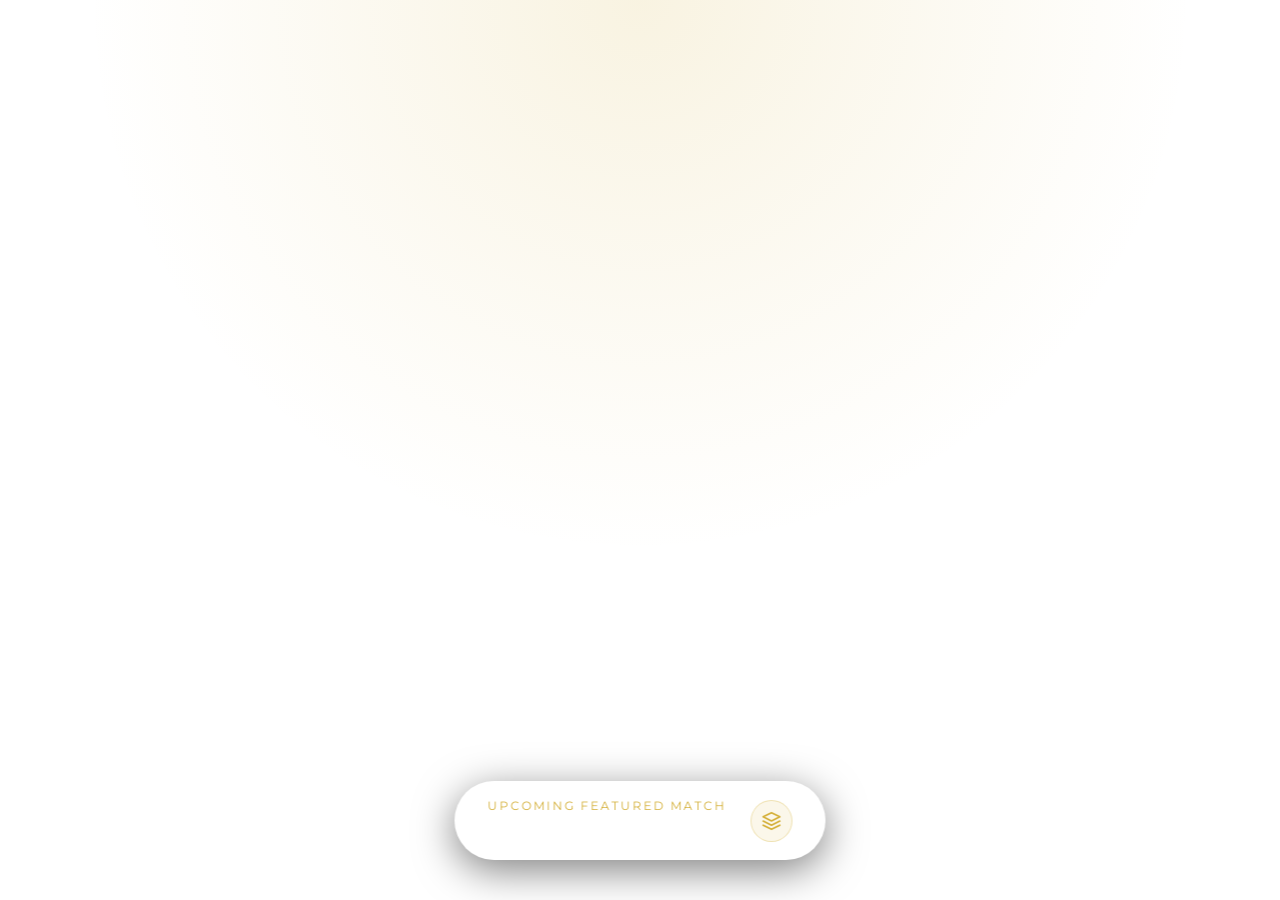
<file: premium_match_banner.html>
<!DOCTYPE html>
<html lang="en">
<head>
    <meta charset="UTF-8">
    <meta name="viewport" content="width=device-width, initial-scale=1.0">
    <title>Match Intel Banner</title>
    <!-- Premium Fonts -->
    <link href="https://fonts.googleapis.com/css2?family=Montserrat:wght@300;400;500;600&family=Playfair+Display:ital,wght@0,400;0,600;0,700;1,400&display=swap" rel="stylesheet">
    <style>
        :root {
            --glass-bg: rgba(255, 255, 255, 0.05);
            --glass-border: rgba(255, 255, 255, 0.15);
            --glass-highlight: rgba(255, 255, 255, 0.25);
            --text-primary: #ffffff;
            --text-secondary: #b3b3b3;
            --accent: #d4af37; /* Gold accent for premium feel */
            --bg-color: #0f172a; /* Deep dark slate */
        }

        body, html {
            margin: 0;
            padding: 0;
            font-family: 'Montserrat', sans-serif;
            background: linear-gradient(135deg, var(--bg-color) 0%, #000000 100%);
            color: var(--text-primary);
            height: 100vh;
            display: flex;
            justify-content: center;
            align-items: center;
            overflow: hidden;
            background-image: radial-gradient(circle at 50% 0%, rgba(212, 175, 55, 0.15) 0%, transparent 50%);
        }

        h1, h2, h3, h4, h5, h6 {
            font-family: 'Playfair Display', serif;
            margin: 0;
            font-weight: 600;
        }

        /* ----- Floating Banner (Trigger) ----- */
        .match-banner {
            position: absolute;
            bottom: 40px;
            left: 50%;
            transform: translateX(-50%);
            background: var(--glass-bg);
            backdrop-filter: blur(16px);
            -webkit-backdrop-filter: blur(16px);
            border: 1px solid var(--glass-border);
            border-top: 1px solid var(--glass-highlight);
            border-left: 1px solid var(--glass-highlight);
            border-radius: 50px;
            padding: 16px 32px;
            display: flex;
            align-items: center;
            gap: 24px;
            cursor: pointer;
            box-shadow: 0 10px 40px rgba(0,0,0,0.5), inset 0 0 0 1px rgba(255,255,255,0.05);
            transition: all 0.4s cubic-bezier(0.175, 0.885, 0.32, 1.275);
            z-index: 10;
            overflow: hidden;
        }

        .match-banner::before {
            content: '';
            position: absolute;
            top: 0; left: -100%;
            width: 50%; height: 100%;
            background: linear-gradient(to right, transparent, rgba(255,255,255,0.1), transparent);
            transform: skewX(-20deg);
            transition: 0.5s;
        }

        .match-banner:hover {
            transform: translateX(-50%) translateY(-5px);
            background: rgba(255, 255, 255, 0.08);
            box-shadow: 0 15px 50px rgba(0,0,0,0.6), inset 0 0 0 1px rgba(255,255,255,0.1);
        }

        .match-banner:hover::before {
            left: 150%;
        }

        .banner-content {
            display: flex;
            flex-direction: column;
        }

        .banner-label {
            font-size: 0.75rem;
            text-transform: uppercase;
            letter-spacing: 2px;
            color: var(--accent);
            margin-bottom: 4px;
        }

        .banner-teams {
            font-size: 1.2rem;
            letter-spacing: 1px;
            font-family: 'Playfair Display', serif;
        }

        .banner-icon {
            width: 40px;
            height: 40px;
            border-radius: 50%;
            background: rgba(212, 175, 55, 0.1);
            display: flex;
            justify-content: center;
            align-items: center;
            border: 1px solid rgba(212, 175, 55, 0.3);
            color: var(--accent);
        }

        .banner-icon svg {
            width: 20px;
            height: 20px;
            fill: currentColor;
        }

        /* ----- Modal Overlay ----- */
        .modal-overlay {
            position: fixed;
            top: 0; left: 0; width: 100%; height: 100%;
            background: rgba(0, 0, 0, 0.6);
            backdrop-filter: blur(8px);
            -webkit-backdrop-filter: blur(8px);
            display: flex;
            justify-content: center;
            align-items: center;
            opacity: 0;
            pointer-events: none;
            transition: opacity 0.4s ease;
            z-index: 100;
        }

        .modal-overlay.active {
            opacity: 1;
            pointer-events: auto;
        }

        /* ----- Modal Content (Glassmorphism) ----- */
        .modal-content {
            background: linear-gradient(145deg, rgba(30, 41, 59, 0.7), rgba(15, 23, 42, 0.9));
            backdrop-filter: blur(24px);
            -webkit-backdrop-filter: blur(24px);
            border: 1px solid var(--glass-border);
            border-top: 1px solid var(--glass-highlight);
            border-left: 1px solid var(--glass-highlight);
            border-radius: 24px;
            width: 90%;
            max-width: 500px;
            padding: 40px;
            box-shadow: 0 25px 80px rgba(0,0,0,0.8), inset 0 0 0 1px rgba(255,255,255,0.05);
            transform: translateY(30px) scale(0.95);
            opacity: 0;
            transition: all 0.5s cubic-bezier(0.175, 0.885, 0.32, 1.275);
            position: relative;
            overflow: hidden;
        }

        .modal-content::after {
            content: '';
            position: absolute;
            top: -50%; left: -50%; width: 200%; height: 200%;
            background: radial-gradient(circle, rgba(255,255,255,0.03) 0%, transparent 60%);
            pointer-events: none;
        }

        .modal-overlay.active .modal-content {
            transform: translateY(0) scale(1);
            opacity: 1;
        }

        .close-btn {
            position: absolute;
            top: 20px;
            right: 20px;
            background: none;
            border: none;
            color: var(--text-secondary);
            font-size: 2rem;
            cursor: pointer;
            transition: color 0.3s ease, transform 0.3s;
            z-index: 10;
            width: 40px;
            height: 40px;
            display: flex;
            justify-content: center;
            align-items: center;
            border-radius: 50%;
        }

        .close-btn:hover {
            color: var(--text-primary);
            background: rgba(255,255,255,0.1);
            transform: rotate(90deg);
        }

        /* Match Info Styling */
        .match-header {
            text-align: center;
            margin-bottom: 30px;
            position: relative;
        }

        .match-header h2 {
            font-size: 2.5rem;
            letter-spacing: 2px;
            background: linear-gradient(to right, #ffffff, var(--accent));
            -webkit-background-clip: text;
            -webkit-text-fill-color: transparent;
            margin-bottom: 12px;
        }

        .venue-info {
            display: inline-flex;
            align-items: center;
            gap: 8px;
            font-size: 0.9rem;
            color: var(--text-secondary);
            background: rgba(0,0,0,0.3);
            padding: 8px 16px;
            border-radius: 20px;
            border: 1px solid rgba(255,255,255,0.05);
            font-weight: 500;
        }

        .stats-grid {
            display: grid;
            grid-template-columns: 1fr;
            gap: 20px;
        }

        .stat-card {
            background: rgba(0, 0, 0, 0.2);
            border: 1px solid rgba(255,255,255,0.05);
            border-radius: 16px;
            padding: 24px;
            position: relative;
            overflow: hidden;
            transition: transform 0.3s ease, background 0.3s ease;
        }

        .stat-card:hover {
            background: rgba(0, 0, 0, 0.3);
            transform: translateY(-2px);
        }

        .stat-card::before {
            content: '';
            position: absolute;
            top: 0; left: 0; width: 4px; height: 100%;
            background: var(--accent);
            opacity: 0.7;
        }

        .stat-title {
            font-family: 'Playfair Display', serif;
            font-size: 1.2rem;
            color: var(--accent);
            margin-bottom: 16px;
            display: flex;
            align-items: center;
            gap: 10px;
            text-transform: uppercase;
            letter-spacing: 1px;
        }

        /* H2H Bar */
        .h2h-container {
            display: flex;
            justify-content: space-between;
            align-items: center;
            margin-bottom: 10px;
            font-weight: 500;
            font-size: 1.1rem;
        }
        
        .h2h-bar-wrapper {
            height: 10px;
            background: rgba(255,255,255,0.1);
            border-radius: 5px;
            overflow: hidden;
            display: flex;
        }
        
        .h2h-bar-1 { background: #facc15; width: 44%; transition: width 1s ease-in-out; } /* CSK yellow */
        .h2h-bar-2 { background: #3b82f6; width: 56%; transition: width 1s ease-in-out; } /* MI blue */

        /* Win Probability */
        .prob-container {
            display: flex;
            flex-direction: column;
            gap: 15px;
        }

        .prob-team {
            display: flex;
            align-items: center;
            gap: 15px;
        }

        .prob-name {
            width: 40px;
            font-weight: 600;
            letter-spacing: 1px;
        }

        .prob-track {
            flex: 1;
            height: 14px;
            background: rgba(0,0,0,0.5);
            border-radius: 7px;
            overflow: hidden;
            border: 1px solid rgba(255,255,255,0.05);
            position: relative;
        }

        .prob-fill {
            height: 100%;
            border-radius: 7px;
            position: relative;
            overflow: hidden;
            width: 0; /* Animated via JS */
            transition: width 1.5s cubic-bezier(0.175, 0.885, 0.32, 1.275);
        }

        .prob-fill::after {
            content: '';
            position: absolute;
            top: 0; left: 0; right: 0; bottom: 0;
            background: linear-gradient(90deg, transparent, rgba(255,255,255,0.3), transparent);
            animation: shimmer 2s infinite;
        }

        .prob-value {
            width: 45px;
            text-align: right;
            font-family: 'Playfair Display', serif;
            font-weight: 700;
            color: var(--accent);
            font-size: 1.1rem;
        }

        .fill-csk { background: linear-gradient(90deg, #ca8a04, #facc15); }
        .fill-mi { background: linear-gradient(90deg, #1d4ed8, #3b82f6); }

        @keyframes shimmer {
            0% { transform: translateX(-100%); }
            100% { transform: translateX(100%); }
        }

        /* Decorative glowing orbs */
        .glow-orb {
            position: absolute;
            border-radius: 50%;
            filter: blur(70px);
            z-index: -1;
            opacity: 0.3;
        }
        .orb-1 {
            width: 250px; height: 250px;
            background: #d4af37;
            top: -50px; left: -50px;
        }
        .orb-2 {
            width: 300px; height: 300px;
            background: #3b82f6;
            bottom: -100px; right: -50px;
        }

    </style>
</head>
<body>

    <!-- Bottom Floating Banner -->
    <div class="match-banner" id="openBanner">
        <div class="banner-content">
            <span class="banner-label">Upcoming Featured Match</span>
            <span class="banner-teams">CSK vs MI</span>
        </div>
        <div class="banner-icon">
            <svg viewBox="0 0 24 24"><path d="M12 2L2 7l10 5 10-5-10-5zM2 17l10 5 10-5M2 12l10 5 10-5" fill="none" stroke="currentColor" stroke-width="2" stroke-linecap="round" stroke-linejoin="round"/></svg>
        </div>
    </div>

    <!-- Details Modal -->
    <div class="modal-overlay" id="matchModal">
        <div class="modal-content">
            <div class="glow-orb orb-1"></div>
            <div class="glow-orb orb-2"></div>
            
            <button class="close-btn" id="closeBanner" aria-label="Close">&times;</button>
            
            <div class="match-header">
                <h2>CSK <span style="color:var(--text-secondary);font-size:1.4rem;font-weight:300;">vs</span> MI</h2>
                <div class="venue-info">
                    <svg width="16" height="16" viewBox="0 0 24 24" fill="none" stroke="currentColor" stroke-width="2" stroke-linecap="round" stroke-linejoin="round"><path d="M21 10c0 7-9 13-9 13s-9-6-9-13a9 9 0 0 1 18 0z"></path><circle cx="12" cy="10" r="3"></circle></svg>
                    Wankhede Stadium, Mumbai
                </div>
            </div>

            <div class="stats-grid">
                <!-- Head to Head Section -->
                <div class="stat-card">
                    <div class="stat-title">
                        <svg width="20" height="20" viewBox="0 0 24 24" fill="none" stroke="currentColor" stroke-width="2"><path d="M12 20v-8m0 0V4m0 8h8m-8 0H4"/></svg>
                        Previous Battles
                    </div>
                    <div class="h2h-container">
                        <span>CSK (16)</span>
                        <span style="color:var(--text-secondary);font-size:0.85rem;">36 Matches</span>
                        <span>MI (20)</span>
                    </div>
                    <div class="h2h-bar-wrapper">
                        <div class="h2h-bar-1"></div>
                        <div class="h2h-bar-2"></div>
                    </div>
                </div>

                <!-- Win Probability Section -->
                <div class="stat-card">
                    <div class="stat-title">
                        <svg width="20" height="20" viewBox="0 0 24 24" fill="none" stroke="currentColor" stroke-width="2"><circle cx="12" cy="12" r="10"/><path d="M12 6v6l4 2"/></svg>
                        Likely Chances of Winning
                    </div>
                    <div class="prob-container">
                        <div class="prob-team">
                            <span class="prob-name">CSK</span>
                            <div class="prob-track">
                                <div class="prob-fill fill-csk" id="barCsk"></div>
                            </div>
                            <span class="prob-value">45%</span>
                        </div>
                        <div class="prob-team">
                            <span class="prob-name">MI</span>
                            <div class="prob-track">
                                <div class="prob-fill fill-mi" id="barMi"></div>
                            </div>
                            <span class="prob-value">55%</span>
                        </div>
                    </div>
                </div>
            </div>
        </div>
    </div>

    <script>
        const banner = document.getElementById('openBanner');
        const modal = document.getElementById('matchModal');
        const closeBtn = document.getElementById('closeBanner');
        
        const barCsk = document.getElementById('barCsk');
        const barMi = document.getElementById('barMi');

        // Function to open modal and animate bars
        function openModal() {
            modal.classList.add('active');
            // Slight delay for smooth animation after modal opens
            setTimeout(() => {
                barCsk.style.width = '45%';
                barMi.style.width = '55%';
            }, 300);
        }

        // Function to close modal and reset bars
        function closeModal() {
            modal.classList.remove('active');
            setTimeout(() => {
                barCsk.style.width = '0%';
                barMi.style.width = '0%';
            }, 400); // Wait for modal to fade out
        }

        // Event Listeners
        banner.addEventListener('click', openModal);
        closeBtn.addEventListener('click', closeModal);

        // Close on outside click
        modal.addEventListener('click', (e) => {
            if (e.target === modal) {
                closeModal();
            }
        });
    </script>
</body>
</html>
</file>
